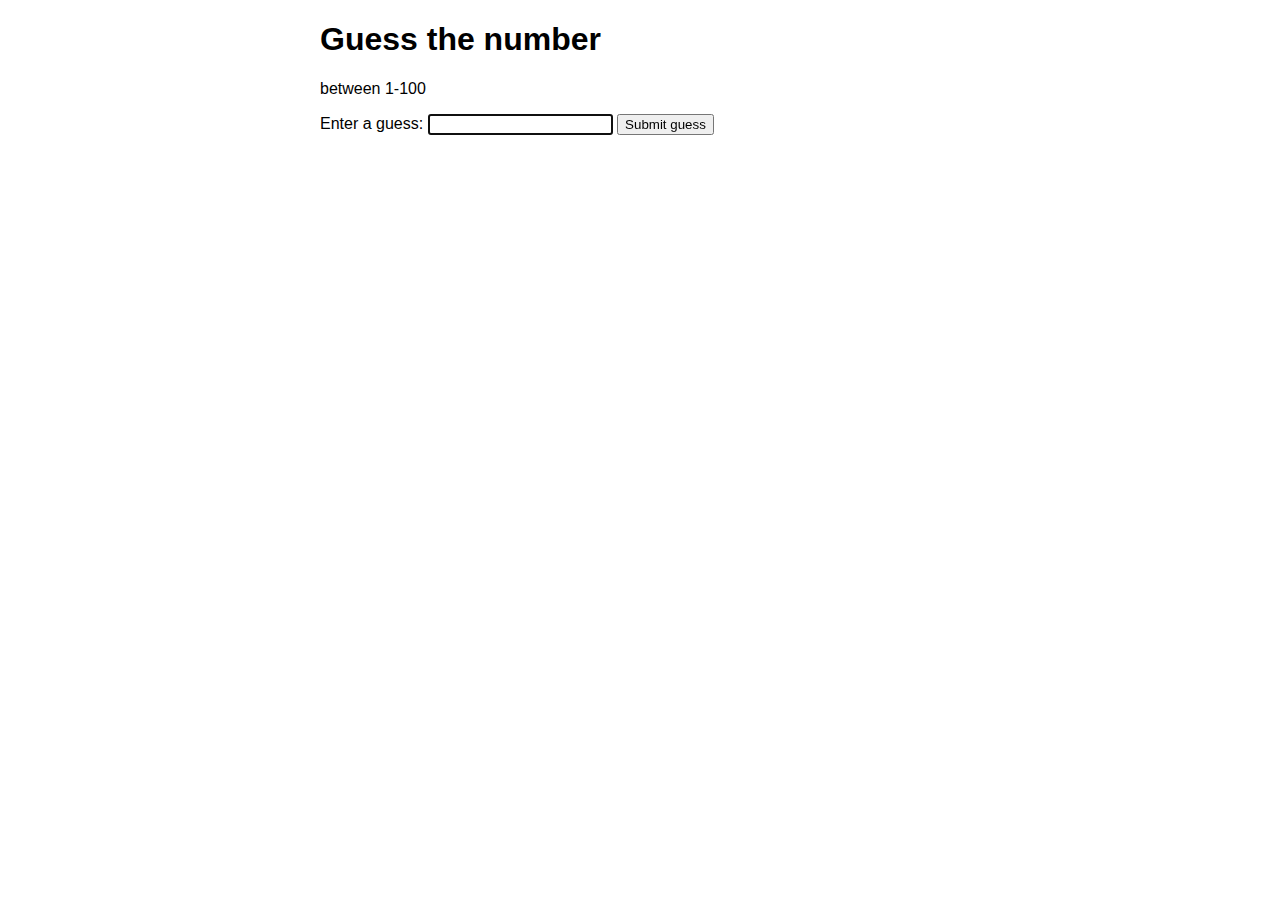
<file: guess-game/guess.html>
<!DOCTYPE html>
<html lang="en">

<head>
    <title>GuessGame</title>
    <meta charset="UTF-8">

    <link rel="stylesheet" href="style.css">
    <script src="guess.js" defer></script>
</head>

<body>
    <h1>Guess the number</h1>

    <p>between 1-100</p>

    <div class="form">
        <label for="guessField">Enter a guess: </label>
        <input type="text" name="guessField" class="guessField">
        <input type="submit" value="Submit guess" class="guessSubmit">
    </div>

    <div class="resultParas">
        <p class="guesses"></p>
        <p class="lastResult"></p>
        <p class="lowOrHi"></p>
    </div>

</body>

</html>
</file>
<file: guess-game/style.css>
html {
  font-family: sans-serif;
}

body {
  width: 50%;
  max-width: 800px;
  min-width: 480px;
  margin: 0 auto;
}

.lastResult {
  color: white;
  padding: 3px;
}
</file>
